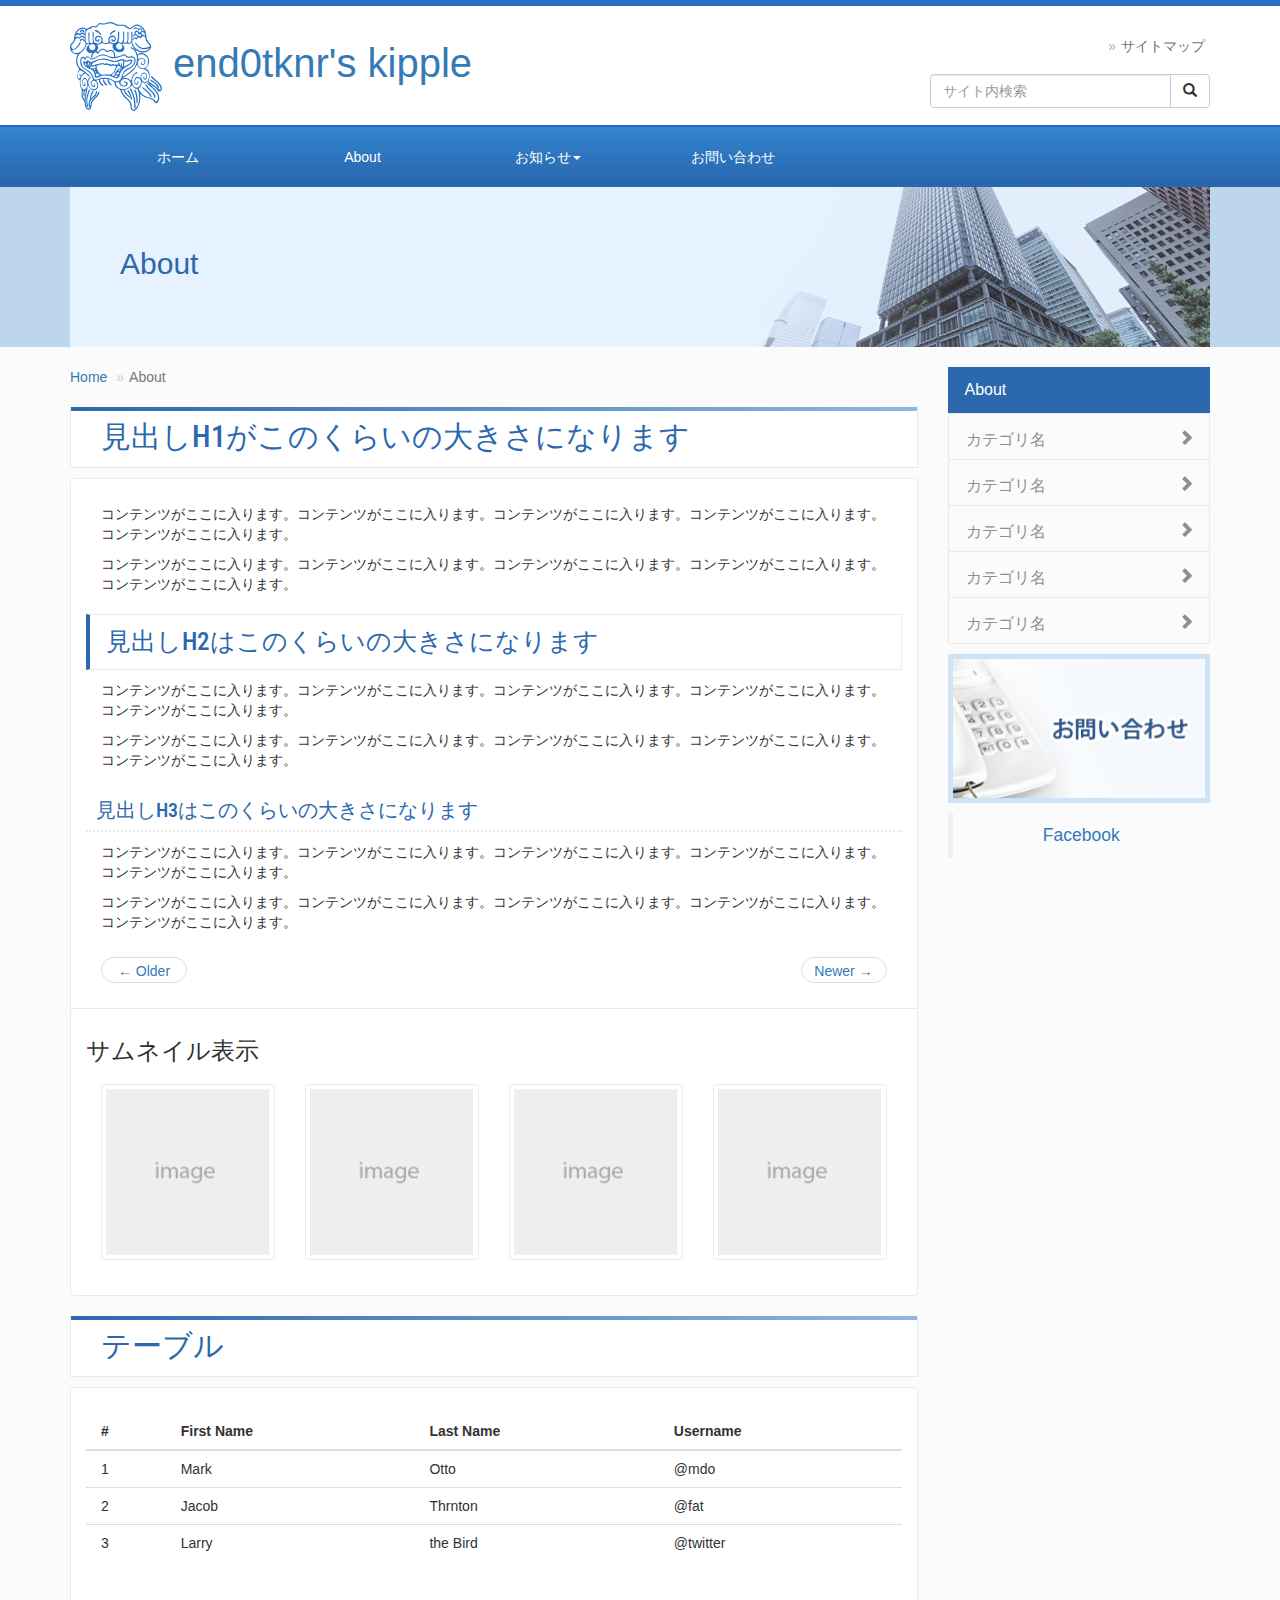
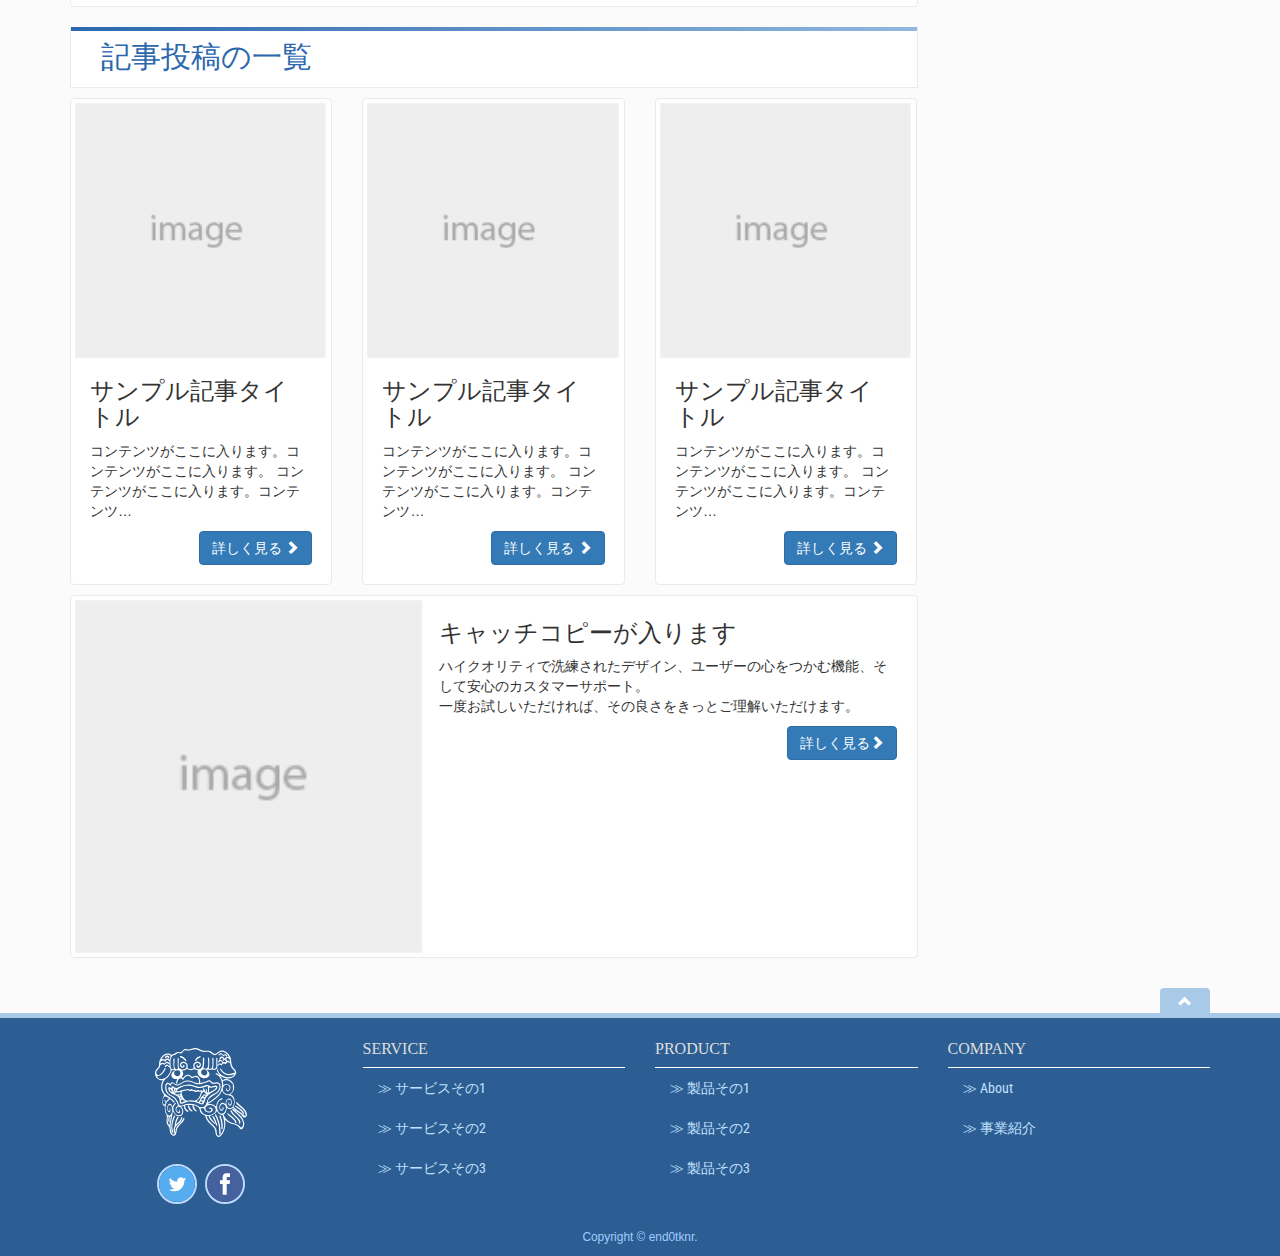
<file: index.html>
<!DOCTYPE html>
<html lang="ja">

<head>
  <meta charset="utf-8">
  <meta name="viewport" content="width=device-width, initial-scale=1, minimum-scale=1">
  <title>end0tknr's kipple</title>
  <link rel="stylesheet" href="https://maxcdn.bootstrapcdn.com/bootstrap/3.3.5/css/bootstrap.min.css">
  <link rel="stylesheet" href="https://fonts.googleapis.com/css?family=Roboto+Condensed">
  <link rel="stylesheet" href="http://maxcdn.bootstrapcdn.com/font-awesome/4.3.0/css/font-awesome.min.css">
  <link rel="stylesheet" href="css/style.css">
</head>

<body id="pageTop">
  <div id="fb-root"></div>
  <header class="header">
    <div class="container">
      <div class="row">
        <div class="site-logo col-xs-9 col-sm-6 col-md-8">
          <a href="">
	    <img src="img/logo.svg" height="92" width="92">
	    end0tknr's kipple
	  </a>
	</div>
        <div class="col-sm-6 col-md-4">
          <ul class="sub-nav list-inline pull-right">
            <li><a href="">サイトマップ</a></li>
          </ul>
          <form class="navbar-form pull-right" role="search">
            <div class="input-group">
              <input type="text" class="form-control" placeholder="サイト内検索">
              <span class="input-group-btn">
		<button class="btn btn-default" type="button">
		  <span class="glyphicon glyphicon-search"></span>
		</button>
              </span>
            </div>
          </form>
        </div>
        <div class="col-xs-3 nav-toggle">
          <button type="button"
		  class="navbar-toggle collapsed"
		  data-toggle="collapse"
		  data-target="#bs-example-navbar-collapse-1"
		  aria-expanded="false" aria-label="メニュー">
            <span class="sr-only">Toggle navigation</span>
            <span class="icon-bar"></span>
            <span class="icon-bar"></span>
            <span class="icon-bar"></span>
          </button>
        </div>
      </div>
    </div>
    <nav class="navbar navbar-inverse">
      <div class="container">
        <div class="collapse navbar-collapse" id="bs-example-navbar-collapse-1">
          <ul class="nav navbar-nav">
            <li><a href="">ホーム</a></li>
            <li><a href="">About</a></li>
            <li class="dropdown">
              <a href="#" class="dropdown-toggle" data-toggle="dropdown" role="button">お知らせ<span class="caret"></span></a>
              <ul class="dropdown-menu" role="menu">
                <li><a href="">ニュースリリース</a></li>
                <li><a href="">トピックス</a></li>
                <li><a href="">セミナー</a></li>
              </ul>
            </li>
            <li><a href="contact.html">お問い合わせ</a></li>
          </ul>
        </div>
      </div>
    </nav>
  </header>
  <div class="page-visual">
    <div class="container">
      <div class="row">
        <div class="col-xs-12">
          <h1 class="pagevisual-title">About</h1>
        </div>
      </div>
    </div>
  </div>
  <main class="container" role="main">
    <div class="row">
      <div class="col-xs-12 col-md-9">
        <ol class="breadcrumb">
          <li><a href="">Home</a></li>
          <li class="active">About</li>
        </ol>
        <section>
          <h1 class="maintitle">見出しH1がこのくらいの大きさになります</h1>
          <div class="mainblock clearfix">
            <article class="col-xs-12 inner-block">
              <p>コンテンツがここに入ります。コンテンツがここに入ります。コンテンツがここに入ります。コンテンツがここに入ります。コンテンツがここに入ります。</p>
              <p>コンテンツがここに入ります。コンテンツがここに入ります。コンテンツがここに入ります。コンテンツがここに入ります。コンテンツがここに入ります。</p>
              <h2 class="subtitle">見出しH2はこのくらいの大きさになります</h2>
              <p>コンテンツがここに入ります。コンテンツがここに入ります。コンテンツがここに入ります。コンテンツがここに入ります。コンテンツがここに入ります。</p>
              <p>コンテンツがここに入ります。コンテンツがここに入ります。コンテンツがここに入ります。コンテンツがここに入ります。コンテンツがここに入ります。</p>
              <h3 class="blocktitle">見出しH3はこのくらいの大きさになります</h3>
              <p>コンテンツがここに入ります。コンテンツがここに入ります。コンテンツがここに入ります。コンテンツがここに入ります。コンテンツがここに入ります。</p>
              <p>コンテンツがここに入ります。コンテンツがここに入ります。コンテンツがここに入ります。コンテンツがここに入ります。コンテンツがここに入ります。</p>
            </article>
            <nav class="col-xs-12 article-nav">
              <ul class="clearfix">
                <li class="prev"><a href="">← Older</a></li>
                <li class="next"><a href="">Newer →</a></li>
              </ul>
            </nav>
            <section class="col-xs-12 inner-block">
              <h2 class="boxtitle col-xs-12">サムネイル表示</h2>
              <ul class="thumb-box col-xs-12">
                <li class="col-xs-6 col-sm-3">
                  <a href=""><img src="img/sample-thumb.gif" alt="ダミー画像"></a>
                </li>
                <li class="col-xs-6 col-sm-3">
                  <a href=""><img src="img/sample-thumb.gif" alt="ダミー画像"></a>
                </li>
                <li class="col-xs-6 col-sm-3">
                  <a href=""><img src="img/sample-thumb.gif" alt="ダミー画像"></a>
                </li>
                <li class="col-xs-6 col-sm-3">
                  <a href=""><img src="img/sample-thumb.gif" alt="ダミー画像"></a>
                </li>
              </ul>
            </section>
          </div>
        </section>
        <section>
          <h1 class="maintitle">テーブル</h1>
          <div class="tablebox">
            <table class="table">
              <tbody>
                <tr>
                  <th>#</th>
                  <th>First Name</th>
                  <th>Last Name</th>
                  <th>Username</th>
                </tr>
                <tr>
                  <td>1</td>
                  <td>Mark</td>
                  <td>Otto</td>
                  <td>@mdo</td>
                </tr>
                <tr>
                  <td>2</td>
                  <td>Jacob</td>
                  <td>Thrnton</td>
                  <td>@fat</td>
                </tr>
                <tr>
                  <td>3</td>
                  <td>Larry</td>
                  <td>the Bird</td>
                  <td>@twitter</td>
                </tr>
              </tbody>
            </table>
          </div>
        </section>
        <section>
          <h1 class="maintitle">記事投稿の一覧</h1>
          <div>
            <ul class="row thumb-box">
              <li class="col-xs-12 col-sm-4">
                <a href="">
                  <section>
                    <div><img src="img/sample-thumb.gif"></div>
                    <h3>サンプル記事タイトル</h3>
                    <p>
		      コンテンツがここに入ります。コンテンツがここに入ります。
		      コンテンツがここに入ります。コンテンツ…</p>
                    <button type="button" class="btn btn-primary" aria-label="Right Align">
		      詳しく見る
		      <span class="glyphicon glyphicon-chevron-right" aria-hidden="true"></span>
		    </button>
                  </section>
                </a>
              </li>
              <li class="col-xs-12 col-sm-4">
                <a href="">
                  <section>
                    <div><img src="img/sample-thumb.gif"></div>
                    <h3>サンプル記事タイトル</h3>
                    <p>
		      コンテンツがここに入ります。コンテンツがここに入ります。
		      コンテンツがここに入ります。コンテンツ…</p>
                    <button type="button" class="btn btn-primary" aria-label="Right Align">
		      詳しく見る
		      <span class="glyphicon glyphicon-chevron-right" aria-hidden="true"></span>
		    </button>
                  </section>
               </a>
              </li>
              <li class="col-xs-12 col-sm-4">
                <a href="">
                  <section>
                    <div><img src="img/sample-thumb.gif"></div>
                    <h3>サンプル記事タイトル</h3>
                    <p>
		      コンテンツがここに入ります。コンテンツがここに入ります。
		      コンテンツがここに入ります。コンテンツ…</p>
                    <button type="button" class="btn btn-primary" aria-label="Right Align">
		      詳しく見る
		      <span class="glyphicon glyphicon-chevron-right" aria-hidden="true"></span>
		    </button>
                  </section>
               </a>
              </li>
	    </ul>
          </div>
        </section>
        <section class="row">
          <ul class="thumb-block col-xs-12">
            <li class="clearfix">
              <div class="pull-left col-xs-12 col-sm-5">
		<img src="img/sample-thumb.gif">
	      </div>
              <div class="pull-left col-xs-12 col-sm-7">
                <h3>キャッチコピーが入ります</h3>
                <p>ハイクオリティで洗練されたデザイン、ユーザーの心をつかむ機能、そして安心のカスタマーサポート。
                  <br>一度お試しいただければ、その良さをきっとご理解いただけます。</p>
                <a href="">
                  <button type="button" class="btn btn-primary" aria-label="Right Align">詳しく見る<span class="glyphicon glyphicon-chevron-right" aria-hidden="true"></span></button>
                </a>
              </div>
            </li>
          </ul>
        </section>
      </div>
      <div class="col-xs-12 col-md-3 aside">
        <article>
          <nav class="cat-nav">
            <h3 class="cat-title">About</h3>
            <ul>
              <li><a href="" class="glyphicon glyphicon-chevron-right" aria-hidden="true">カテゴリ名</a></li>
              <li><a href="" class="glyphicon glyphicon-chevron-right" aria-hidden="true">カテゴリ名</a></li>
              <li><a href="" class="glyphicon glyphicon-chevron-right" aria-hidden="true">カテゴリ名</a></li>
              <li><a href="" class="glyphicon glyphicon-chevron-right" aria-hidden="true">カテゴリ名</a></li>
              <li><a href="" class="glyphicon glyphicon-chevron-right" aria-hidden="true">カテゴリ名</a></li>
            </ul>
          </nav>
        </article>
        <aside class="row banner">
          <div class="col-sm-6 col-md-12">
            <p>
              <a href="contact.html"><img src="img/banner-contact.png" alt="お問い合わせ"></a>
            </p>
          </div>
          <div class="col-sm-6 col-md-12">
            <div class="fb-page"
		 data-href="https://www.facebook.com/facebook"
		 data-small-header="false"
		 data-adapt-container-width="true"
		 data-hide-cover="false"
		 data-show-facepile="false"
		 data-show-posts="true">
              <div class="fb-xfbml-parse-ignore">
                <blockquote
		  cite="https://www.facebook.com/facebook">
		  <a href="https://www.facebook.com/facebook">Facebook</a>
		</blockquote>
              </div>
            </div>
          </div>
        </aside>
      </div>
    </div>
  </main>
  <div class="btn-pagetop ">
    <div class="container">
      <a href="#pageTop" class="center-block text-center"><i class="glyphicon glyphicon-chevron-up center-block"></i></a>
    </div>
  </div>
  <footer class="footer" role="contentinfo">
    <div class="container">
      <div class="row footer-nav">
        <aside class="col-xs-12 col-sm-6 col-md-3 col-md-push-3">
          <h3 class="footernav-title"><strong class="glyphicon glyphicon-chevron-down">SERVICE</strong></h3>
          <div class="list-group">
            <a href="">&#8811; サービスその1</a>
            <a href="">&#8811; サービスその2</a>
            <a href="">&#8811; サービスその3</a>
          </div>
        </aside>
        <aside class="col-xs-12 col-sm-6 col-md-3 col-md-push-3">
          <h3 class="footernav-title"><strong class="glyphicon glyphicon-chevron-down">PRODUCT</strong></h3>
          <div class="list-group">
            <a href="">&#8811; 製品その1</a>
            <a href="">&#8811; 製品その2</a>
            <a href="">&#8811; 製品その3</a>
          </div>
        </aside>
        <aside class="col-xs-12 col-sm-6 col-md-3 col-md-push-3">
          <h3 class="footernav-title"><strong class="glyphicon glyphicon-chevron-down">COMPANY</strong></h3>
          <div class="list-group">
            <a href="">&#8811; About</a>
            <a href="">&#8811; 事業紹介</a>
          </div>
        </aside>
        <div class="col-xs-12 col-sm-6 col-md-3 col-md-pull-9 footer-icon">
          <p class="footer-logo">
            <a href="">
	      <img src="img/logo_white.svg" height="92" width="92">
	    </a>
          </p>
          <ul class="container">
            <li class="sns-icon">
              <a href=""><img src="img/tw.svg" alt="Twitter" class="img-circle"></a>
            </li>
            <li class="sns-icon">
              <a href=""><img src="img/fb.svg" alt="Facebook" class="img-circle"></a>
            </li>
          </ul>
        </div>
      </div>
      <div class="copyright">
        <small>Copyright &copy; end0tknr.</small>
      </div>
    </div>
  </footer>
  <script>
  (function(d, s, id) {
    var js, fjs = d.getElementsByTagName(s)[0];
    if (d.getElementById(id)) return;
    js = d.createElement(s);
    js.id = id;
    js.src = "//connect.facebook.net/ja_JP/sdk.js#xfbml=1&version=v2.5&appId=203721442990477";
    fjs.parentNode.insertBefore(js, fjs);
  }(document, 'script', 'facebook-jssdk'));
  </script>
  <script src="https://ajax.googleapis.com/ajax/libs/jquery/1.11.1/jquery.min.js"></script>
  <script src="https://maxcdn.bootstrapcdn.com/bootstrap/3.3.5/js/bootstrap.min.js"></script>
  <script src="js/app.js"></script>
</body>

</html>
</file>
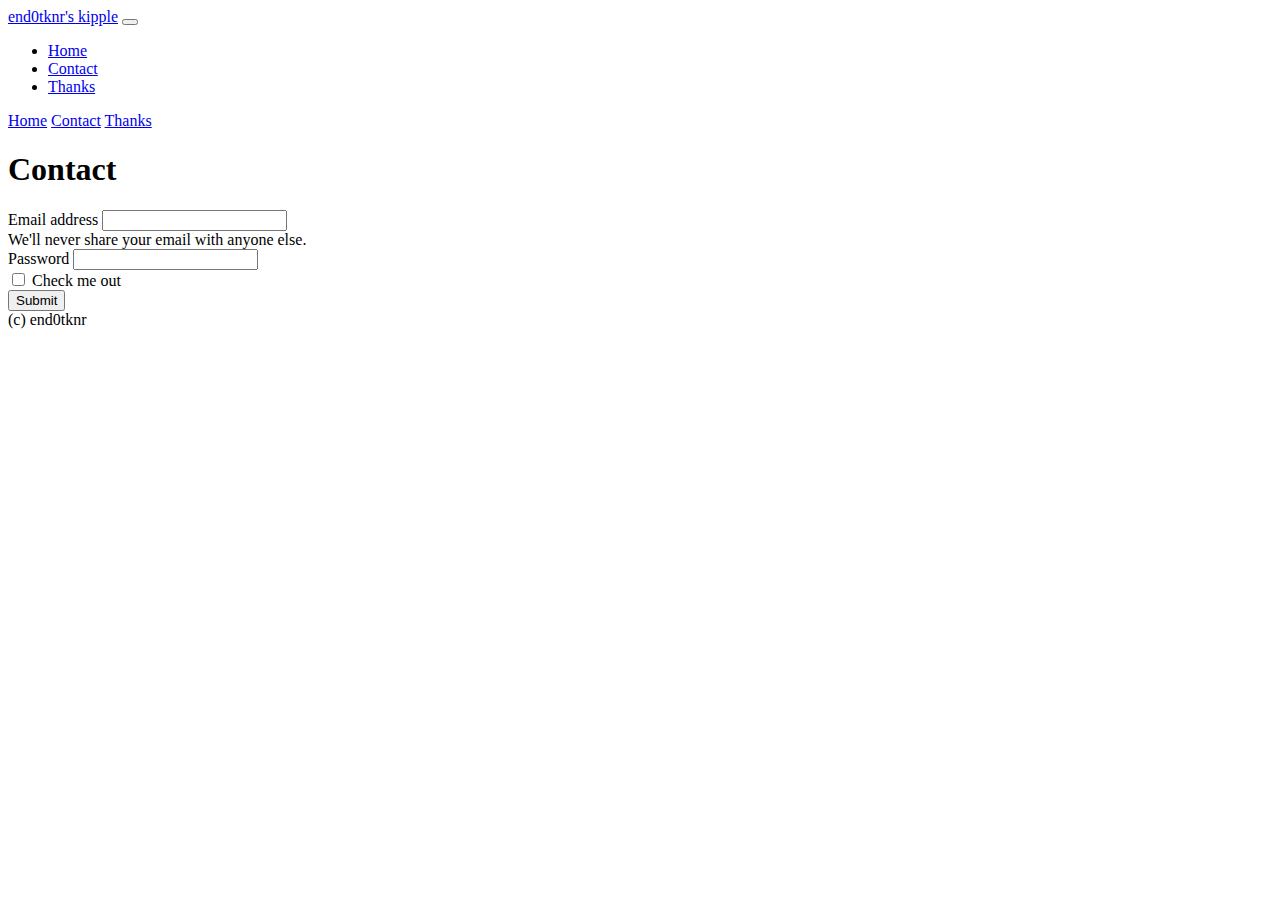
<file: contact.html>
<!doctype html>
<html lang="ja">
  <head>
    <meta charset="utf-8">
    
    <!-- Google Tag Manager -->
    <script>(function(w,d,s,l,i){
    w[l]=w[l]||[];w[l].push({'gtm.start':new Date().getTime(),event:'gtm.js'});
    var f=d.getElementsByTagName(s)[0],
        j=d.createElement(s),dl=l!='dataLayer'?'&l='
        +l:'';j.async=true;j.src=
        'https://www.googletagmanager.com/gtm.js?id='+i+dl;f.parentNode.insertBefore(j,f);
    })(window,document,'script','dataLayer','GTM-557WV3R');
    </script><!-- End Google Tag Manager -->


    <meta name="viewport" content="width=device-width, initial-scale=1">
    <script src="https://ajax.googleapis.com/ajax/libs/jquery/3.6.0/jquery.min.js"></script>
    <link
      crossorigin="anonymous" rel="stylesheet"
      href="https://cdn.jsdelivr.net/npm/bootstrap@5.0.0-beta1/dist/css/bootstrap.min.css"
      integrity="sha384-giJF6kkoqNQ00vy+HMDP7azOuL0xtbfIcaT9wjKHr8RbDVddVHyTfAAsrekwKmP1">
    <link
      rel="stylesheet"
      href="https://cdn.jsdelivr.net/npm/bootstrap-icons@1.5.0/font/bootstrap-icons.css">
    <title>end0tknr's kipple</title>
  </head>
  <body>
    <!-- Google Tag Manager (noscript) -->
    <noscript><iframe src="https://www.googletagmanager.com/ns.html?id=GTM-557WV3R"
                      height="0" width="0" style="display:none;visibility:hidden">
    </iframe></noscript>
    <!-- End Google Tag Manager (noscript) -->
    
    <header>
      <nav class="navbar navbar-expand-md navbar-dark bg-primary">
        <div class="container-fluid">
          <a class="navbar-brand" href="#">end0tknr's kipple</a>
          <button
            class="navbar-toggler"
            type="button"
            data-bs-toggle="collapse"
            data-bs-target="#navbarNav"
            aria-controls="navbarNav"
            aria-expanded="false"
            aria-label="Toggle navigation">
            <span class="navbar-toggler-icon"></span>
          </button>
          
          <div class="collapse navbar-collapse" id="navbarNav">
            <ul class="navbar-nav">
              <li class="nav-item">
                <a class="nav-link" href="index.html">Home</a>
              </li>
              <li class="nav-item">
                <a class="nav-link active" aria-current="page" href="contact.html">Contact</a>
              </li>
              <li class="nav-item">
                <a class="nav-link" href="thanks.html">Thanks</a>
              </li>
            </ul>
          </div>
        </div>
      </nav>
    </header>

    <div class="container mt-5">
      <section class="row">
        <section class="col-md-4 mb-5">
          <div class="list-group">
            <a href="index.html"
               class="list-group-item list-group-item-action"
               >Home</a>
            <a href="contact.html"
               class="list-group-item list-group-item-action active" aria-current="true"
               >Contact</a>
            <a href="thanks.html"
               class="list-group-item list-group-item-action"
               >Thanks</a>
          </div>
        </section>
        
        <section class="col-md-8">
          <header class="border-bottom pb-2 mb-3 d-flex align-items-center">
            <h1 class="fs-5 m-0">Contact</h1>
          </header>
          
          <form>
            <div class="mb-3">
              <label for="exampleInputEmail1" class="form-label">Email address</label>
              <input type="email" class="form-control" id="exampleInputEmail1"
                     aria-describedby="emailHelp"/>
              <div id="emailHelp" class="form-text">
                We'll never share your email with anyone else.</div>
            </div>
            <div class="mb-3">
              <label for="exampleInputPassword1" class="form-label">Password</label>
              <input type="password" class="form-control" id="exampleInputPassword1">
            </div>
            <div class="mb-3 form-check">
              <input type="checkbox" class="form-check-input" id="exampleCheck1">
              <label class="form-check-label" for="exampleCheck1">Check me out</label>
            </div>
            <button type="button" class="btn btn-primary"
		    onClick="done_contact();">Submit</button>
          </form>
          
        </section>
      </section>
    </div>

    <footer class="bg-secondary text-center text-light p-4 mt-5">
      (c) end0tknr
    </footer>

    <script
      src="https://cdn.jsdelivr.net/npm/bootstrap@5.0.0-beta1/dist/js/bootstrap.bundle.min.js"
      integrity="sha384-ygbV9kiqUc6oa4msXn9868pTtWMgiQaeYH7/t7LECLbyPA2x65Kgf80OJFdroafW"
      crossorigin="anonymous"></script>
    <script>
      function done_contact(){
	  var dummy_path = location.pathname + '?status=comp';
	  alert("START :"+dummy_path);
	  
	  ga('create','UA-36171996-3','auto');
	  ga('send', 'pageview', {'page': dummy_path});
	  
	  alert("DONE");
      }
    </script>
  </body>
</html>
</file>
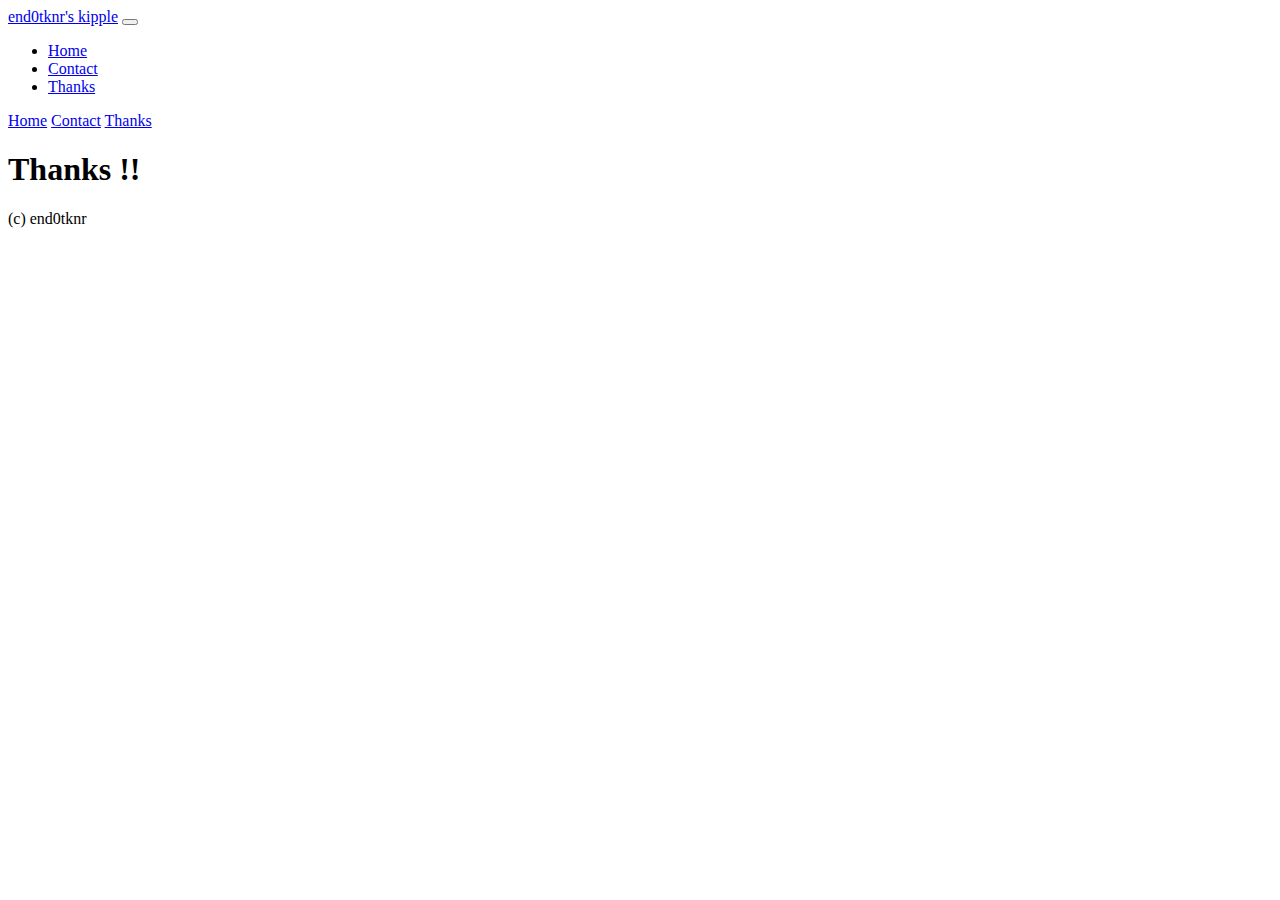
<file: thanks.html>
<!doctype html>
<html lang="ja">
  <head>
    <meta charset="utf-8">
    
    <!-- Google Tag Manager -->
    <script>(function(w,d,s,l,i){
    w[l]=w[l]||[];w[l].push({'gtm.start':new Date().getTime(),event:'gtm.js'});
    var f=d.getElementsByTagName(s)[0],
        j=d.createElement(s),dl=l!='dataLayer'?'&l='
        +l:'';j.async=true;j.src=
        'https://www.googletagmanager.com/gtm.js?id='+i+dl;f.parentNode.insertBefore(j,f);
    })(window,document,'script','dataLayer','GTM-557WV3R');
    </script><!-- End Google Tag Manager -->


    <meta name="viewport" content="width=device-width, initial-scale=1">
    <script src="https://ajax.googleapis.com/ajax/libs/jquery/3.6.0/jquery.min.js"></script>
    <link
      crossorigin="anonymous" rel="stylesheet"
      href="https://cdn.jsdelivr.net/npm/bootstrap@5.0.0-beta1/dist/css/bootstrap.min.css"
      integrity="sha384-giJF6kkoqNQ00vy+HMDP7azOuL0xtbfIcaT9wjKHr8RbDVddVHyTfAAsrekwKmP1">
    <link
      rel="stylesheet"
      href="https://cdn.jsdelivr.net/npm/bootstrap-icons@1.5.0/font/bootstrap-icons.css">
    <title>end0tknr's kipple</title>
  </head>
  <body>
    <!-- Google Tag Manager (noscript) -->
    <noscript><iframe src="https://www.googletagmanager.com/ns.html?id=GTM-557WV3R"
                      height="0" width="0" style="display:none;visibility:hidden">
    </iframe></noscript>
    <!-- End Google Tag Manager (noscript) -->
    
    <header>
      <nav class="navbar navbar-expand-md navbar-dark bg-primary">
        <div class="container-fluid">
          <a class="navbar-brand" href="#">end0tknr's kipple</a>
          <button
            class="navbar-toggler"
            type="button"
            data-bs-toggle="collapse"
            data-bs-target="#navbarNav"
            aria-controls="navbarNav"
            aria-expanded="false"
            aria-label="Toggle navigation">
            <span class="navbar-toggler-icon"></span>
          </button>
          
          <div class="collapse navbar-collapse" id="navbarNav">
            <ul class="navbar-nav">
              <li class="nav-item">
                <a class="nav-link" href="index.html">Home</a>
              </li>
              <li class="nav-item">
                <a class="nav-link" href="contact.html">Contact</a>
              </li>
              <li class="nav-item">
                <a class="nav-link active" aria-current="page" href="thanks.html">Thanks</a>
              </li>
            </ul>
          </div>
        </div>
      </nav>
    </header>

    <div class="container mt-5">
      <section class="row">
        <section class="col-md-4 mb-5">
          <div class="list-group">
            <a href="index.html"
               class="list-group-item list-group-item-action"
               >Home</a>
            <a href="contact.html"
               class="list-group-item list-group-item-action"
               >Contact</a>
            <a href="thanks.html"
               class="list-group-item list-group-item-action active" aria-current="true"
               >Thanks</a>
          </div>
        </section>
        
        <section class="col-md-8">
          <header class="border-bottom pb-2 mb-3 d-flex align-items-center">
            <h1 class="fs-5 m-0">Thanks !!</h1>
          </header>
          
        </section>
      </section>
    </div>

    <footer class="bg-secondary text-center text-light p-4 mt-5">
      (c) end0tknr
    </footer>

    <script
      src="https://cdn.jsdelivr.net/npm/bootstrap@5.0.0-beta1/dist/js/bootstrap.bundle.min.js"
      integrity="sha384-ygbV9kiqUc6oa4msXn9868pTtWMgiQaeYH7/t7LECLbyPA2x65Kgf80OJFdroafW"
      crossorigin="anonymous"></script>
    <script>
      function done_contact(){
	  alert("HOGE");
      }
    </script>
  </body>
</html>
</file>
<file: css/style.css>
@charset 'UTF-8';



/*********************************************
/*
/* Intersection
/*
/********************************************/

/****************************************
body
****************************************/
body {
  background: #fbfbfb;
}

img {
  max-width: 100%;
  height: auto;
}

.main {
  margin-bottom: 20px;
}


/*********************************************
/*
/* Header
/*
/********************************************/

/****************************************
.header
****************************************/
.header {
  border-top: 6px solid #2771C5;
  background: #fff;
}


/****************************************
.site-logo
****************************************/
.site-logo {
  margin-top: 16px;
  margin-bottom: 14px;
  padding-right: 0;
  
  font-size: 40px;
  white-space: nowrap;
  text-decoration: none;
}


/*********************************************
/*
/* Navigation
/*
/********************************************/

/****************************************
.breadcrumb
****************************************/
.breadcrumb {
  padding: 0;
  background: none;
}

.breadcrumb li+li:before {
  content: '»';
}


/****************************************
.navbar
****************************************/
.navbar {
  min-height: auto;
  margin-bottom: 0;
}

@media screen and (min-width: 768px) and (max-width: 991px) {
  .navbar .container {
    width: 100%;
  }
}

.nav-toggle {
  text-align: right;
}

.navbar-toggle {
  margin: 20px 0 0 0;
  background-image: -webkit-linear-gradient(top,#3384cf 0,#2865ac 100%);
  background-image:      -o-linear-gradient(top,#3384cf 0,#2865ac 100%);
  background-image: -webkit-gradient(linear,left top,left bottom,from(#3384cf),to(#2865ac));
  background-image:         linear-gradient(to bottom,#3384cf 0,#2865ac 100%);
}

.navbar-toggle .icon-bar {
  background-color: #FFF;
}

.navbar-inverse {
  border: none;
  border-top: 2px solid #206cc4;
  -webkit-border-radius: 0;
          border-radius: 0;
  background-color: #2865ac;
  background-image: -webkit-linear-gradient(top,#3384cf 0,#2865ac 100%);
  background-image:      -o-linear-gradient(top,#3384cf 0,#2865ac 100%);
  background-image: -webkit-gradient(linear,left top,left bottom,from(#3384cf),to(#2865ac));
  background-image:         linear-gradient(to bottom,#3384cf 0,#2865ac 100%);
  background-repeat: repeat-x;

  filter: progid:DXImageTransform.Microsoft.gradient(startColorstr='#ff3c3c3c', endColorstr='#ff222222', GradientType=0);
  filter: progid:DXImageTransform.Microsoft.gradient(enabled=false);
}

.navbar-inverse .navbar-collapse,
.navbar-inverse .navbar-form {
  border: none;
}

.navbar-collapse {
  box-shadow: none;
}

@media screen and (min-width: 768px) {
  .navbar-collapse {
    margin-top: 0;
  }
}

.navbar-nav {
  float: none;
  margin: 0;
}

.navbar-nav li {
  width: 100%;
}

.navbar-inverse .navbar-nav>li>a,
.navbar-inverse .navbar-nav .open .dropdown-menu>li>a {
  color: #fff;
}

@media screen and (min-width: 768px) {
  .navbar-inverse .navbar-nav .open .dropdown-menu>li>a {
    color: #333;
  }
}

.navbar-inverse .navbar-nav>li>a:focus,
.navbar-inverse .navbar-nav>li>a:hover {
  color: #fff;
  background-color: #2865ac;
}

.navbar-inverse .navbar-nav>.open>a,
.navbar-inverse .navbar-nav>.open>a:focus,
.navbar-inverse .navbar-nav>.open>a:hover {
  color: #fff;
  background-color: #2865ac;
}

@media screen and (min-width: 768px) {
  .navbar-nav li {
    width: 100%;
  }
  .navbar-nav>li {
    width: calc(100% / 6);
    text-align: center;
  }
  .navbar-nav li:hover {
    background: rgba(255, 255, 255, 0.1);
  }
  .navbar-inverse .navbar-nav>li>a {
    padding: 20px 0;
    color: #fff;
  }
}


/****************************************
.sub-nav
****************************************/
.sub-nav,
.navbar-form {
  display: none;
}

.sub-nav a {
  color: #66737f;
}

.sub-nav li:before {
  padding-right: 5px;
  content: '»';
  color: #90b7df;
}

@media screen and (min-width: 768px) {
  .sub-nav {
    display: block;
    padding-top: 30px;
    text-align: right;
  }
  .navbar-form {
    display: block;
    padding: 0;
    text-align: right;
  }
}

.input-group {
  width: 280px;
}

@media screen and (min-width: 768px) {
  .navbar-form .input-group .input-group-btn {
    width: 1%;
  }
}


/*********************************************
/*
/* key-visual
/*
/********************************************/

/****************************************
.jumbotron
****************************************/
.jumbotron {
  margin: 0;
  padding: 0;
}


/****************************************
.key-visual
****************************************/
.key-visual {
  margin: 0 0 20px 0;
}

.carousel-control i {
  position: absolute;
  z-index: 5;
  top: 50%;
  display: inline-block;
  margin-top: -10px;
  color: #bababa;
}

.carousel-control .fa-angle-left {
  left: 50%;
  margin-left: -10px;
}

.carousel-control .fa-angle-right {
  right: 50%;
  margin-right: -10px;
}

@media screen and (min-width: 768px) {
  .carousel-control i {
    font-size: 30px;
    width: 30px;
    height: 30px;
    margin-top: -15px;
  }
  .carousel-control .fa-angle-left {
    margin-left: -15px;
  }
  .carousel-control .fa-angle-right {
    margin-right: -15px;
  }
}

.carousel-indicators {
  display: none;
}

.carousel-inner>.item>a>img {
  width: 100%;
}


/****************************************
.page-visual
****************************************/
.page-visual {
  background-color: #BDD6EC;
  margin-bottom: 20px;
}

.pagevisual-title {
  margin: 0;
  font-size: 20px;
  padding: 15px 0 0 10px;
  height: 54px;
  color: #2B68AD;
  background-color: #E6F2FF;
  background-image: url(../img/bg-title.jpg);
  background-repeat: no-repeat;
  background-position: right top;
  -webkit-background-size: 50%;
       -o-background-size: 50%;
          background-size: 50%;
}

@media screen and (min-width: 768px) {
  .pagevisual-title {
    font-size: 30px;
    padding: 60px 0 0 50px;
    height: 160px;
    color: #2B68AD;
    background-position: right top;
    -webkit-background-size: auto;
         -o-background-size: auto;
            background-size: auto;
  }
}


/*********************************************
/*
/* MainContent-index
/*
/********************************************/

/****************************************
.feature
****************************************/
.feature-block {
  margin-bottom: 10px;
}

@media screen and (min-width: 768px) {
  .feature-block {
    margin-bottom: 0;
    text-align: center;
  }
}

.feature-block a {
  display: table;
}

@media screen and (min-width: 768px) {
  .feature-block a {
    display: block;
  }
}

.feature-block a:hover {
  text-decoration: none;
}

.feature-block a p,
.feature-block a h3 {
  display: table-cell;
  float: none;
  vertical-align: middle;
}

@media screen and (min-width: 768px) {
  .feature-block a p,
  .feature-block a h3 {
    display: block;
    float: left;
  }
}

.feature-block a p {
  padding-bottom: 0;
}

@media screen and (min-width: 768px) {
  .feature-block a p {
    margin-bottom: 0;
    padding-bottom: 10px;
  }
}

.feature-block a p img {
  border: 4px solid #ececec;
}

.feature-block a:hover p img {
  opacity: 0.5;
}

.feature-block a h3 {
  font-family: 'Roboto Condensed', sans-serif;
  font-size: 24px;
  color: #666;
}

@media screen and (min-width: 480px) {
  .feature-block a h3 {
    font-size: 40px;
    margin-top: 0;
    padding: 20px 15px 0;
  }
}

.feature-block a:hover h3 {
  color: #bbb;
}

.feature-block a h3 span {
  font-size: 14px;
  display: block;
}

.featureblock-title {
  padding-left: 0;
}


/****************************************
.home-subtitle
****************************************/
.home-subtitle {
  font-size: 25px;
  padding-left: 10px;
  border-left: 4px solid #337ec4;
}

.home-subtitle span {
  font-size: 14px;
  font-weight: normal;
  display: block;
}

@media screen and (min-width: 768px) {
  .home-subtitle {
    font-size: 40px;
  }
  .home-subtitle span {
    display: inline;
    margin-left: 20px;
  }
}


/****************************************
.nav-tabs
****************************************/
.nav-tabs li {
  width: 100%;
  padding-right: 0;
  padding-left: 0;
}

@media screen and (min-width: 768px) {
  .nav-tabs li {
    width: 190px;
    height: 52px;
    margin: 0 4px 0 0;
  }
}

.nav-tabs>li>a {
  font-size: 16px;
  margin: 0;
  padding: 14px 15px;
  text-align: center;
  -webkit-border-radius: 0;
          border-radius: 0;
  background: #cfe4f6;
}

@media screen and (min-width: 768px) {
  .nav-tabs>li>a {
    -webkit-border-radius: 8px 8px 0 0;
            border-radius: 8px 8px 0 0;
  }
}
.nav-tabs li.active a,
.nav-tabs li.active a:hover,
.nav-tabs li.active a:focus {
  color: #fff;
  background: #468dc8;
}


/****************************************
.tab-content
****************************************/
.tab-content {
  padding: 18px;
  border: 2px solid #e8e8e8;
  background: #fff;
}

.tab-pane {
  margin-bottom: 0;
  list-style-type: none;
  -webkit-padding-start: 0;
}

.tab-pane li {
  overflow: hidden;
}

.tab-pane li+li {
  margin-top: 12px;
}

.tab-pane div {
  float: left;
}

.tab-pane .article-title {
  font-size: 14px;
  line-height: 1.4;
  float: left;
  display: block;
  margin: 0;
}

@media screen and (min-width: 768px) {
  .tab-pane .article-title {
    float: none;
    padding-left: 154px;
  }
}

.tab-pane .date {
  width: 80px;
  margin-right: 10px;
}

.tab-pane .label {
  display: inline-block;
  width: 60px;
  margin-right: 10px;
  padding: 0.3em 0 0.4em;
  text-align: center;
  color: #fff;
}

.label-new {
  background: #f0ad4e;
}

.label-product {
  background: #5cb85c;
}

.label-news {
  background: #5fc2df;
}

.label-topics {
  background: #e54728;
}

.label-seminer {
  background: #d34edf;
}


/*********************************************
/*
/* MainContent
/*
/********************************************/

/****************************************
.mainblock
****************************************/
.mainblock {
  padding: 25px 0;
  border: 1px solid #eaeaea;
  -webkit-border-radius: 4px;
          border-radius: 4px;
  background: #fff;
}

.inner-block p {
  padding: 0 15px;
}

.inner-block li {
  padding: 0 15px 10px;
}

@media screen and (min-width: 768px) {
  .inner-block li {
    padding: 0 15px;
  }
}


/****************************************
.article-nav
****************************************/
.article-nav ul {
  padding: 15px;
  list-style: none;
}

.article-nav li {
  display: inline-block;
}

.article-nav .prev {
  float: left;
}

.article-nav .next {
  float: right;
}

.article-nav li a {
  font-size: 14px;
  line-height: 26px;
  display: inline-block;
  width: 86px;
  height: 26px;
  text-align: center;
  border: 1px solid #ddd;
  -webkit-border-radius: 13px;
          border-radius: 13px;
}

.article-nav li a:hover {
  text-decoration: none;
  background: #eee;
}

.article-nav+.inner-block {
  border-top: 1px solid #eaeaea;
}


/****************************************
.title
****************************************/
.maintitle {
  font-family: 'Roboto Condensed', sans-serif;
  font-size: 30px;
  line-height: 1.2;
  position: relative;
  padding: 12px 30px;
  color: #2b68ad;
  border-right: 1px solid #eaeaea;
  border-bottom: 1px solid #eaeaea;
  border-left: 1px solid #eaeaea;
  background: #fff;
}

.maintitle:before {
  position: absolute;
  top: 0;
  left: 0;
  display: block;
  width: 100%;
  height: 4px;
  content: '';
  background: -webkit-gradient(linear, left top, right bottom, from(#2b68ad), to(#90b7df));
  background: -moz-linear-gradient(left, #2b68ad, #90b7df);
  background:      linear-gradient(left, #2b68ad, #90b7df);
}

.subtitle {
  font-family: 'Roboto Condensed', sans-serif;
  font-size: 25px;
  line-height: 1.2;
  padding: 12px 20px 12px 16px;
  color: #2b68ad;
  border-top: 1px solid #eaeaea;
  border-right: 1px solid #eaeaea;
  border-bottom: 1px solid #eaeaea;
  border-left: 4px solid #2b68ad;
}

.blocktitle {
  font-family: 'Roboto Condensed', sans-serif;
  font-size: 20px;
  line-height: 1.2;
  padding: 8px 10px;
  color: #2b68ad;
  border-bottom: 2px dotted #eaeaea;
}

.boxtitle {
  font-family: 'Roboto Condensed', sans-serif;
  font-size: 24px;
  line-height: 1.2;
  padding: 8px 0;
}


/****************************************
.table
****************************************/
.tablebox {
  padding: 25px 15px;
  border: 1px solid #eaeaea;
  -webkit-border-radius: 4px;
          border-radius: 4px;
  background: #fff;
}

.table>tbody>tr>th {
  border-top: none;
  border-bottom: 2px solid #ddd;
}

.table>tbody>tr>th:first-child,
.table>tbody>tr>td:first-child {
  padding: 8px 8px 8px 15px;
}


/****************************************
.thumb-box
****************************************/
.thumb-box {
  padding: 0;
  list-style: none;
}

.thumb-box li {
  padding: 0 15px 10px;
}

@media screen and (min-width: 768px) {
  .thumb-box li {
    padding: 0 15px;
  }
}

.thumb-box li a {
  position: relative;
  display: block;
  overflow: hidden;
  padding: 4px;
  color: #333;
  border: 1px solid #eaeaea;
  -webkit-border-radius: 4px;
          border-radius: 4px;
  background: #fff;
}

.thumb-box li a:hover {
  text-decoration: none;
  border: 1px solid #2b68ad;
}

.thumb-box li a img {
  width: 100%;
  height: auto;
}

.thumb-box h3,
.thumb-box p {
  padding: 0 15px;
}

.thumb-box button {
  float: right;
  margin: 0 15px 15px 0;
}


/****************************************
.thumb-block
****************************************/
.thumb-block {
  list-style: none;
}

.thumb-block li {
  margin-bottom: 10px;
  padding: 4px 4px 15px;
  color: #333;
  border: 1px solid #eaeaea;
  -webkit-border-radius: 4px;
          border-radius: 4px;
  background: #fff;
}

@media screen and (min-width: 768px) {
  .thumb-block li {
    padding: 4px;
  }
}

.thumb-block li div {
  position: relative;
  overflow: hidden;
}

.thumb-block li:last-child {
  margin-bottom: 20px;
}

.thumb-block li>div:first-child {
  padding-right: 0;
  padding-left: 0;
}

.thumb-block li>div:first-child img {
  width: 100%;
  height: auto;
}

.thumb-block button {
  float: right;
}


/*********************************************
/*
/* SideContent
/*
/********************************************/

/****************************************
.banner
****************************************/
.aside {
  margin: 10px auto 0;
}

.aside .banner {
  text-align: center;
}

.aside p,
.aside .fb-page {
  text-align: center;
}

.aside p a:hover {
  opacity: 0.6;
}

@media screen and (min-width: 992px) {
  .aside {
    margin: 0 auto;
  }
  .aside p img {
    width: 100%;
    height: auto;
  }
}


/****************************************
.cat-nav
****************************************/
.cat-nav {
  margin-bottom: 10px;
}

.cat-nav .cat-title {
  font-size: 16px;
  line-height: 46px;
  height: 46px;
  margin: 0;
  padding: 0 17px;
  color: #fff;
  background: #2b68ad;
}

.cat-nav ul {
  padding: 0;
  list-style: none;
  border-top: 1px solid #eaeaea;
}

.cat-nav li {
  height: 46px;
  border-right: 1px solid #eaeaea;
  border-bottom: 1px solid #eaeaea;
  border-left: 1px solid #eaeaea;
}

.cat-nav li a {
  font-size: 16px;
  line-height: 46px;
  display: block;
  padding: 0 17px;
  color: #8e8e8e;
}

.cat-nav li a::before {
  position: absolute;
  right: 15px;
}


/*********************************************
/*
/* Footer
/*
/********************************************/

/****************************************
.btn-pagetop
****************************************/
.btn-pagetop {
  border-bottom: 5px solid #a8c9e8;
  background: #fbfbfb;
}

.btn-pagetop .container {
  text-align: right;
}

.btn-pagetop .container a {
  display: inline-block;
  width: 50px;
  height: 25px;
  text-decoration: none;
  color: #fff;
  -webkit-border-radius: 4px 4px 0 0;
          border-radius: 4px 4px 0 0;
  background: #a8c9e8;
}

.btn-pagetop .container a:hover {
  text-decoration: none;
  background: #c1d5e8;
}

.btn-pagetop .container a i {
  padding-top: 5px;
}


/****************************************
.footer
****************************************/
.footer {
  background: #2d5e93;
}

.footer .container {
  padding: 10px 0;
}

.footer-nav {
  font-family: 'Roboto Condensed', sans-serif;
  font-size: 34px;
  margin: 0;
  color: #dedede;
}

@media screen and (min-width: 768px) {
  .footer-nav>div {
    float: left;
    max-width: 50%;
  }
}

@media screen and (min-width: 992px) {
  .footer-nav>div {
    max-width: 25%;
    text-align: left;
  }
}

.footernav-title {
  font-size: 16px;
  margin: 0;
  padding: 10px 0;
  border-bottom: 1px solid #fff;
}

.footernav-title .glyphicon-chevron-down:before {
  margin-right: 10px;
}

@media screen and (min-width: 768px) {
  .footernav-title .glyphicon-chevron-down:before {
    display: none;
  }
}

.list-group {
  margin-bottom: 0;
}

.list-group a {
  font-size: 14px;
  position: relative;
  display: block;
  padding: 10px 15px;
  color: #c1e1ff;
}

.list-group a:hover {
  text-decoration: none;
  color: #6aaae6;
}

.footer-logo {
  margin-top: 20px;
}

.footer-icon .container {
  list-style-type: none;
}

.footer-icon p,
.footer-icon ul {
  width: 100%;
  text-align: center;
}

.footer-icon li {
  display: inline-block;
  float: none;
}

.footer-icon li a:hover {
  opacity: 0.6;
}

.footer-icon li img {
  width: 40px;
  height: auto;
  border: 2px solid #bedaff;
}

.sns-icon {
  float: left;
}

.copyright {
  text-align: center;
  color: #a0cdff;
}
</file>
